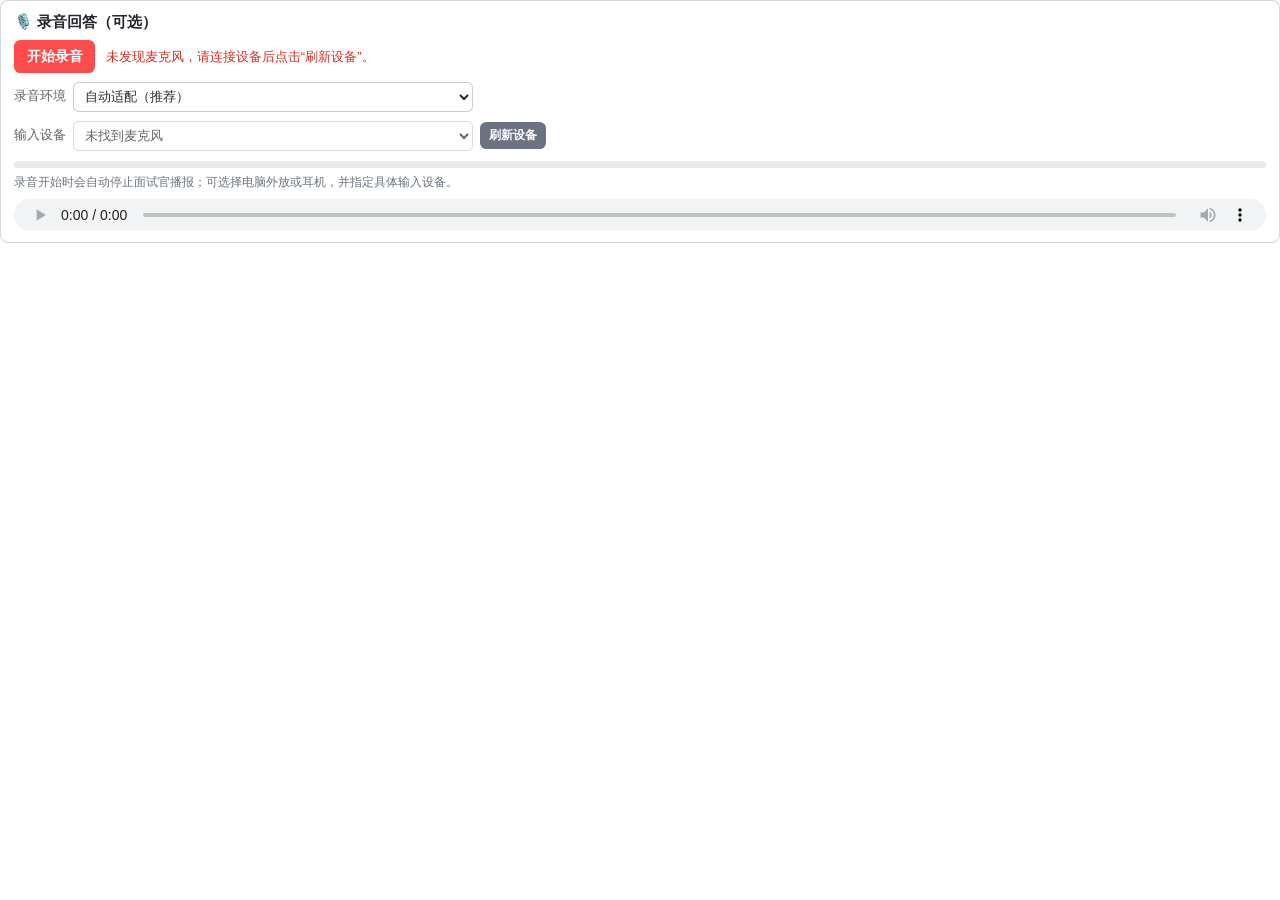
<file: components/audio_recorder/index.html>
<!doctype html>
<html lang="zh-CN">
  <head>
    <meta charset="utf-8" />
    <meta name="viewport" content="width=device-width, initial-scale=1" />
    <style>
      :root {
        color-scheme: light;
        font-family: -apple-system, BlinkMacSystemFont, "Segoe UI", sans-serif;
      }

      body {
        margin: 0;
        background: transparent;
        color: #262730;
      }

      .recorder {
        border: 1px solid rgba(49, 51, 63, 0.2);
        border-radius: 0.5rem;
        padding: 0.7rem 0.8rem 0.65rem;
        background: #fff;
      }

      .label {
        font-size: 0.95rem;
        font-weight: 600;
        margin-bottom: 0.45rem;
      }

      .row {
        display: flex;
        align-items: center;
        gap: 0.65rem;
        flex-wrap: wrap;
      }

      .device-row {
        display: flex;
        align-items: center;
        gap: 0.45rem;
        margin-top: 0.55rem;
        flex-wrap: wrap;
      }

      .device-row label {
        color: #5f6368;
        font-size: 0.8rem;
      }

      select {
        min-width: min(100%, 25rem);
        max-width: 100%;
        border: 1px solid rgba(49, 51, 63, 0.25);
        border-radius: 0.35rem;
        padding: 0.35rem 0.45rem;
        background: #fff;
        color: #262730;
        font-size: 0.82rem;
      }

      .device-refresh {
        background: #6b7280;
        padding: 0.32rem 0.55rem;
        font-size: 0.78rem;
      }

      button {
        border: 0;
        border-radius: 0.4rem;
        padding: 0.42rem 0.8rem;
        background: #ff4b4b;
        color: #fff;
        cursor: pointer;
        font-size: 0.9rem;
        font-weight: 600;
      }

      button:hover { background: #e23d3d; }
      button:disabled { opacity: 0.58; cursor: not-allowed; }

      .status {
        color: #5f6368;
        font-size: 0.82rem;
      }

      .status.error { color: #d93025; }
      .status.ok { color: #188038; }

      .meter {
        height: 0.42rem;
        margin-top: 0.65rem;
        overflow: hidden;
        border-radius: 999px;
        background: #e8eaed;
      }

      .level {
        display: block;
        width: 0;
        height: 100%;
        border-radius: inherit;
        background: linear-gradient(90deg, #34a853, #fbbc04, #ea4335);
        transition: width 60ms linear;
      }

      .hint {
        margin-top: 0.4rem;
        color: #6b7280;
        font-size: 0.76rem;
        line-height: 1.35;
      }

      audio {
        display: block;
        width: 100%;
        margin-top: 0.55rem;
        height: 2rem;
      }
    </style>
  </head>
  <body>
    <div class="recorder" id="recorder">
      <div class="label" id="label">🎙️ 录音回答（可选）</div>
      <div class="row">
        <button id="recordButton" type="button">开始录音</button>
        <span class="status" id="status">点击开始后允许浏览器使用麦克风</span>
      </div>
      <div class="device-row">
        <label for="modeSelect">录音环境</label>
        <select id="modeSelect" aria-label="选择录音环境">
          <option value="auto">自动适配（推荐）</option>
          <option value="speaker">电脑外放 / 开放麦克风</option>
          <option value="headset">耳机麦克风</option>
        </select>
      </div>
      <div class="device-row">
        <label for="deviceSelect">输入设备</label>
        <select id="deviceSelect" aria-label="选择麦克风" disabled>
          <option value="">点击开始录音后加载设备</option>
        </select>
        <button id="refreshDevices" class="device-refresh" type="button">刷新设备</button>
      </div>
      <div class="meter" aria-label="麦克风输入音量"><span class="level" id="level"></span></div>
      <div class="hint" id="hint">
        录音开始时会自动停止面试官播报；可选择电脑外放或耳机，并指定具体输入设备。
      </div>
      <audio id="preview" controls hidden></audio>
    </div>

    <script>
      (() => {
        "use strict";

        const label = document.getElementById("label");
        const recordButton = document.getElementById("recordButton");
        const status = document.getElementById("status");
        const hint = document.getElementById("hint");
        const level = document.getElementById("level");
        const preview = document.getElementById("preview");
        const deviceSelect = document.getElementById("deviceSelect");
        const refreshDevicesButton = document.getElementById("refreshDevices");
        const modeSelect = document.getElementById("modeSelect");

        let stream = null;
        let mediaRecorder = null;
        let chunks = [];
        let startedAt = 0;
        let elapsedTimer = null;
        let meterFrame = null;
        let audioContext = null;
        let analyser = null;
        // Keep peak/average activity over the whole clip. Looking only at the
        // final analyser frame misclassifies a valid recording when the user
        // pauses for a moment before pressing Stop.
        let levelStats = {
          rms: 0,
          peak: 0,
          maxRms: 0,
          maxPeak: 0,
          sumRms: 0,
          sampleCount: 0,
          activeSamples: 0,
        };
        let processingSettings = {};
        let maxSeconds = 600;
        let currentMime = "";
        let selectedDeviceId = "";
        let devicesLoaded = false;
        let selectedMode = "auto";
        let deviceSelectionExplicit = false;

        function postMessage(type, payload) {
          window.parent.postMessage(
            Object.assign({ isStreamlitMessage: true, type }, payload || {}),
            "*"
          );
        }

        function setComponentValue(value) {
          postMessage("streamlit:setComponentValue", {
            value,
            dataType: "json",
          });
        }

        function setFrameHeight() {
          postMessage("streamlit:setFrameHeight", {
            height: document.body.scrollHeight,
          });
        }

        function setStatus(message, kind) {
          status.textContent = message;
          status.className = "status" + (kind ? " " + kind : "");
          setFrameHeight();
        }

        function deviceLabel(device, index) {
          const raw = (device && device.label) || "";
          return raw || ("麦克风 " + (index + 1));
        }

        async function refreshDevices() {
          if (!navigator.mediaDevices || !navigator.mediaDevices.enumerateDevices) {
            deviceSelect.innerHTML = "<option value=\"\">浏览器不支持设备选择</option>";
            deviceSelect.disabled = true;
            return;
          }
          try {
            const devices = await navigator.mediaDevices.enumerateDevices();
            const inputs = devices.filter((device) => device.kind === "audioinput");
            const previous = selectedDeviceId || deviceSelect.value;
            deviceSelect.innerHTML = "";
            if (!inputs.length) {
              deviceSelect.innerHTML = "<option value=\"\">未找到麦克风</option>";
              deviceSelect.disabled = true;
              setStatus("未发现麦克风，请连接设备后点击“刷新设备”。", "error");
              return;
            }
            inputs.forEach((device, index) => {
              const option = document.createElement("option");
              option.value = device.deviceId || "";
              option.textContent = deviceLabel(device, index);
              deviceSelect.appendChild(option);
            });
            const match = inputs.find((device) => device.deviceId === previous);
            deviceSelect.value = match ? previous : (inputs[0].deviceId || "");
            selectedDeviceId = deviceSelect.value;
            deviceSelect.disabled = false;
            devicesLoaded = true;
          } catch (error) {
            deviceSelect.innerHTML = "<option value=\"\">无法读取输入设备</option>";
            deviceSelect.disabled = true;
          }
          setFrameHeight();
        }

        function cancelSpeech() {
          // Speech may have been created by this component, by components.html,
          // or by the parent page. Cancel every same-origin window we can reach.
          const windows = [window];
          try { windows.push(window.parent); } catch (error) {}
          try { windows.push(window.top); } catch (error) {}
          windows.forEach((owner) => {
            try {
              if (owner && owner.speechSynthesis) owner.speechSynthesis.cancel();
            } catch (error) {}
          });
          try {
            const frames = window.parent.document.querySelectorAll("iframe");
            frames.forEach((frame) => {
              try {
                if (frame.contentWindow && frame.contentWindow.speechSynthesis) {
                  frame.contentWindow.speechSynthesis.cancel();
                }
              } catch (error) {}
            });
          } catch (error) {}
        }

        function supportedMimeType() {
          if (!window.MediaRecorder || !MediaRecorder.isTypeSupported) return "";
          const candidates = [
            "audio/webm;codecs=opus",
            "audio/webm",
            "audio/mp4",
            "audio/ogg;codecs=opus",
          ];
          return candidates.find((candidate) => MediaRecorder.isTypeSupported(candidate)) || "";
        }

        function extensionForMime(mimeType) {
          if (mimeType.indexOf("mp4") >= 0) return "m4a";
          if (mimeType.indexOf("ogg") >= 0) return "ogg";
          if (mimeType.indexOf("wav") >= 0) return "wav";
          return "webm";
        }

        function encodeWav(audioBuffer) {
          const channel = audioBuffer.getChannelData(0);
          const output = new ArrayBuffer(44 + channel.length * 2);
          const view = new DataView(output);
          const writeString = (offset, value) => {
            for (let index = 0; index < value.length; index += 1) {
              view.setUint8(offset + index, value.charCodeAt(index));
            }
          };
          writeString(0, "RIFF");
          view.setUint32(4, 36 + channel.length * 2, true);
          writeString(8, "WAVE");
          writeString(12, "fmt ");
          view.setUint32(16, 16, true);
          view.setUint16(20, 1, true); // PCM
          view.setUint16(22, 1, true); // mono
          view.setUint32(24, audioBuffer.sampleRate, true);
          view.setUint32(28, audioBuffer.sampleRate * 2, true);
          view.setUint16(32, 2, true);
          view.setUint16(34, 16, true);
          writeString(36, "data");
          view.setUint32(40, channel.length * 2, true);
          for (let index = 0; index < channel.length; index += 1) {
            const sample = Math.max(-1, Math.min(1, channel[index]));
            view.setInt16(44 + index * 2, sample < 0 ? sample * 0x8000 : sample * 0x7fff, true);
          }
          return new Blob([output], { type: "audio/wav" });
        }

        async function convertToWav(blob) {
          // OpenAI-compatible speech endpoints are most consistent with WAV.
          // Decode and resample in the browser so no ffmpeg installation is
          // required on the user's computer.
          const AudioContextClass = window.AudioContext || window.webkitAudioContext;
          if (!AudioContextClass || !blob.arrayBuffer) throw new Error("Audio decoding unavailable");
          const decodeContext = new AudioContextClass();
          try {
            const decoded = await decodeContext.decodeAudioData(await blob.arrayBuffer());
            let rendered = decoded;
            if (decoded.sampleRate !== 16000 || decoded.numberOfChannels !== 1) {
              const OfflineContext = window.OfflineAudioContext || window.webkitOfflineAudioContext;
              if (!OfflineContext) throw new Error("Audio resampling unavailable");
              const frameCount = Math.max(1, Math.ceil(decoded.duration * 16000));
              const offline = new OfflineContext(1, frameCount, 16000);
              const source = offline.createBufferSource();
              source.buffer = decoded;
              source.connect(offline.destination);
              source.start(0);
              rendered = await offline.startRendering();
            }
            return encodeWav(rendered);
          } finally {
            try { await decodeContext.close(); } catch (error) {}
          }
        }

        function stopMeter() {
          if (meterFrame !== null) cancelAnimationFrame(meterFrame);
          meterFrame = null;
          if (elapsedTimer !== null) clearInterval(elapsedTimer);
          elapsedTimer = null;
          if (audioContext) {
            try { audioContext.close(); } catch (error) {}
          }
          audioContext = null;
          analyser = null;
          level.style.width = "0%";
        }

        function updateMeter() {
          if (!analyser) return;
          const buffer = new Uint8Array(analyser.fftSize);
          analyser.getByteTimeDomainData(buffer);
          let sum = 0;
          let peak = 0;
          for (let index = 0; index < buffer.length; index += 1) {
            const sample = (buffer[index] - 128) / 128;
            sum += sample * sample;
            peak = Math.max(peak, Math.abs(sample));
          }
          const rms = Math.sqrt(sum / buffer.length);
          levelStats.rms = rms;
          levelStats.peak = peak;
          levelStats.maxRms = Math.max(levelStats.maxRms, rms);
          levelStats.maxPeak = Math.max(levelStats.maxPeak, peak);
          levelStats.sumRms += rms;
          levelStats.sampleCount += 1;
          if (rms >= 0.008 || peak >= 0.03) levelStats.activeSamples += 1;
          // Expand quiet speech enough to be visible without pretending it is loud.
          const visibleLevel = Math.min(100, Math.max(0, rms * 420));
          level.style.width = visibleLevel.toFixed(1) + "%";
          meterFrame = requestAnimationFrame(updateMeter);
        }

        async function requestMicrophone() {
          const processing = selectedMode === "headset"
            // Headset profile requests the equivalent of:
            // echoCancellation: false, noiseSuppression: false, autoGainControl: false
            ? { echoCancellation: { ideal: false }, noiseSuppression: { ideal: false }, autoGainControl: { ideal: false } }
            : selectedMode === "speaker"
              ? { echoCancellation: { ideal: true }, noiseSuppression: { ideal: true }, autoGainControl: { ideal: true } }
              : { echoCancellation: { ideal: true }, noiseSuppression: { ideal: true }, autoGainControl: { ideal: true } };
          const deviceIds = [];
          if (selectedDeviceId) deviceIds.push(selectedDeviceId);
          // An explicit device choice is authoritative. Only automatic mode
          // may probe the other inputs to recover from a muted Windows default.
          if (!deviceSelectionExplicit) {
            try {
              const devices = await navigator.mediaDevices.enumerateDevices();
              devices
                .filter((device) => device.kind === "audioinput" && device.deviceId)
                .forEach((device) => {
                  if (deviceIds.length < 3 && !deviceIds.includes(device.deviceId)) deviceIds.push(device.deviceId);
                });
            } catch (error) {}
          }
          const attempts = [];
          const addAttempt = (audio) => {
            const serialized = JSON.stringify(audio);
            if (!attempts.some((candidate) => JSON.stringify(candidate.audio) === serialized)) {
              attempts.push({ audio });
            }
          };
          // Prefer the user's selected/default device, then try at most two
          // additional enumerated inputs
          // so a muted Windows default/communications endpoint cannot block
          // an otherwise usable laptop microphone.
          if (deviceIds[0]) addAttempt({
            deviceId: { exact: deviceIds[0] },
            ...processing,
            channelCount: { ideal: 1 },
            sampleRate: { ideal: 16000 },
          });
          if (deviceIds[0]) addAttempt({ deviceId: { exact: deviceIds[0] }, channelCount: { ideal: 1 } });
          if (!deviceSelectionExplicit) {
            deviceIds.slice(1).forEach((deviceId) => addAttempt({ deviceId: { exact: deviceId }, channelCount: { ideal: 1 } }));
          }
          if (!deviceIds.length) {
            addAttempt({
              ...processing,
              channelCount: { ideal: 1 },
              sampleRate: { ideal: 16000 },
            });
          }
          if (!deviceSelectionExplicit) {
            addAttempt(true);
          }
          let lastError = null;
          const waitForUsableTrack = async (candidate) => {
            const track = candidate && candidate.getAudioTracks && candidate.getAudioTracks()[0];
            if (!track || track.readyState !== "live" || track.enabled === false) return false;
            if (!track.muted) return true;
            // Windows can briefly report a newly granted input as muted while
            // the driver wakes up. Give it a short window to emit `unmute`
            // before abandoning that device.
            return await new Promise((resolve) => {
              let settled = false;
              const finish = (usable) => {
                if (settled) return;
                settled = true;
                clearTimeout(timeout);
                clearInterval(poll);
                try { track.removeEventListener("unmute", onUnmute); } catch (error) {}
                resolve(usable);
              };
              const onUnmute = () => finish(track.readyState === "live" && track.enabled !== false && !track.muted);
              const timeout = setTimeout(() => finish(!track.muted), 400);
              const poll = setInterval(() => {
                if (track.readyState !== "live" || track.enabled === false) finish(false);
                else if (!track.muted) finish(true);
              }, 100);
              try { track.addEventListener("unmute", onUnmute, { once: true }); } catch (error) {}
            });
          };
          for (const constraints of attempts) {
            try {
              const candidate = await navigator.mediaDevices.getUserMedia(constraints);
              const usable = await waitForUsableTrack(candidate);
              // A few Windows drivers grant permission but return a muted
              // track. Release it and continue with the next input instead of
              // sending a guaranteed-silent recording to the STT endpoint.
              if (usable) return candidate;
              if (candidate && candidate.getTracks) candidate.getTracks().forEach((item) => item.stop());
              lastError = new Error("Microphone track is muted or inactive");
            } catch (error) {
              lastError = error;
            }
          }
          throw lastError || new Error("Microphone unavailable");
        }

        function wireMeter() {
          try {
            audioContext = new (window.AudioContext || window.webkitAudioContext)();
            const source = audioContext.createMediaStreamSource(stream);
            analyser = audioContext.createAnalyser();
            analyser.fftSize = 1024;
            source.connect(analyser);
            if (audioContext.state === "suspended" && audioContext.resume) {
              audioContext.resume().catch(() => {});
            }
            updateMeter();
          } catch (error) {
            // Recording still works if AudioContext is unavailable.
            analyser = null;
          }
        }

        function inspectProcessingSettings() {
          processingSettings = {};
          try {
            const track = stream && stream.getAudioTracks && stream.getAudioTracks()[0];
            const settings = track && track.getSettings ? track.getSettings() : {};
            ["echoCancellation", "noiseSuppression", "autoGainControl"].forEach((name) => {
              if (typeof settings[name] === "boolean") processingSettings[name] = settings[name];
            });
            const stillProcessed = Object.keys(processingSettings).some(
              (name) => processingSettings[name] === true
            );
            if (stillProcessed) {
              hint.textContent = "当前设备保留了部分回声/降噪处理；开放扬声器时建议降低音量，戴耳机时可继续使用。";
            }
            const selectedOption = deviceSelect.options[deviceSelect.selectedIndex];
            const selectedLabel = (track && track.label) || (selectedOption && selectedOption.textContent) || "默认麦克风";
            if (track && track.readyState !== "live") {
              setStatus("麦克风音轨未处于活动状态，请刷新设备后重试。", "error");
            } else if (track && track.muted) {
              setStatus("麦克风音轨被浏览器静音，请检查系统输入音量。", "error");
            } else {
              setStatus("已使用：" + selectedLabel + "；请说话并确认音量条变化。", "ok");
            }
          } catch (error) {}
        }

        function cleanupStream() {
          if (stream) {
            stream.getTracks().forEach((track) => track.stop());
          }
          stream = null;
          stopMeter();
        }

        function finishRecording() {
          if (!mediaRecorder || mediaRecorder.state === "inactive") return;
          recordButton.disabled = true;
          setStatus("正在整理录音…");
          mediaRecorder.stop();
        }

        function encodeRecording() {
          const actualMime = (mediaRecorder && mediaRecorder.mimeType) || currentMime || "audio/webm";
          const blob = new Blob(chunks, { type: actualMime });
          const duration = Math.max(0, (Date.now() - startedAt) / 1000);
          const track = stream && stream.getAudioTracks && stream.getAudioTracks()[0];
          const trackSettings = track && track.getSettings ? track.getSettings() : {};
          const trackInfo = {
            deviceId: trackSettings.deviceId || selectedDeviceId || "",
            label: (track && track.label) || "",
            readyState: (track && track.readyState) || "",
            muted: Boolean(track && track.muted),
          };
          cleanupStream();
          recordButton.disabled = false;
          recordButton.textContent = "重新录音";
          if (!blob.size) {
            setStatus("没有录到音频，请检查麦克风权限后重试。", "error");
            return;
          }
          const finishUpload = (uploadBlob, uploadMime, uploadFilename) => {
            const reader = new FileReader();
            reader.onloadend = () => {
            const dataUrl = String(reader.result || "");
            const separator = dataUrl.indexOf(",");
            const base64 = separator >= 0 ? dataUrl.slice(separator + 1) : "";
            if (!base64) {
              setStatus("录音编码失败，请重试。", "error");
              return;
            }
            const extension = extensionForMime(uploadMime);
            preview.src = URL.createObjectURL(blob);
            preview.hidden = false;
            setStatus("录音完成，可在下方查看并等待语音识别。", "ok");
            setComponentValue({
              status: "recorded",
              audio_base64: base64,
              mime_type: uploadMime,
              filename: uploadFilename || ("answer." + extension),
              bytes: uploadBlob.size,
              duration_seconds: Number(duration.toFixed(2)),
              // 使用整段录音的最高活动窗口，避免用户停顿后点击停止
              // 导致最后一个静音帧覆盖前面的有效语音。
              rms: Number((levelStats.maxRms || levelStats.rms || 0).toFixed(6)),
              peak: Number((levelStats.maxPeak || levelStats.peak || 0).toFixed(6)),
              average_rms: Number((levelStats.sampleCount ? levelStats.sumRms / levelStats.sampleCount : 0).toFixed(6)),
              active_ratio: Number((levelStats.sampleCount ? levelStats.activeSamples / levelStats.sampleCount : 0).toFixed(4)),
              processing: processingSettings,
              audio_mode: selectedMode,
              device_id: trackInfo.deviceId,
              track_label: trackInfo.label,
              track_ready_state: trackInfo.readyState,
              track_muted: trackInfo.muted,
            });
            };
            reader.readAsDataURL(uploadBlob);
          };
          convertToWav(blob)
            .then((wavBlob) => finishUpload(wavBlob, "audio/wav", "answer.wav"))
            .catch(() => finishUpload(blob, actualMime, "answer." + extensionForMime(actualMime)));
        }

        async function startRecording() {
          if (!navigator.mediaDevices || !navigator.mediaDevices.getUserMedia) {
            setStatus("当前浏览器不支持麦克风录音，请使用最新版 Chrome 或 Edge。", "error");
            return;
          }
          cancelSpeech();
          recordButton.disabled = true;
          setStatus("正在请求麦克风权限…");
          try {
            stream = await requestMicrophone();
            // Permission has now been granted, so browsers can reveal real
            // device labels and IDs for the next recording.
            try {
              const activeTrack = stream && stream.getAudioTracks && stream.getAudioTracks()[0];
              const activeSettings = activeTrack && activeTrack.getSettings ? activeTrack.getSettings() : {};
              if (activeSettings.deviceId) selectedDeviceId = activeSettings.deviceId;
              if (activeTrack && activeTrack.addEventListener) {
                activeTrack.addEventListener("mute", () => {
                  setStatus("麦克风信号暂时中断，请检查 Windows 输入设备是否被静音。", "error");
                });
                activeTrack.addEventListener("unmute", () => {
                  if (mediaRecorder && mediaRecorder.state === "recording") {
                    setStatus("麦克风信号已恢复，请继续说话。", "ok");
                  }
                });
              }
            } catch (error) {}
            await refreshDevices();
            inspectProcessingSettings();
            currentMime = supportedMimeType();
            if (!window.MediaRecorder) throw new Error("MediaRecorder unavailable");
            mediaRecorder = currentMime
              ? new MediaRecorder(stream, { mimeType: currentMime })
              : new MediaRecorder(stream);
            currentMime = mediaRecorder.mimeType || currentMime || "audio/webm";
            chunks = [];
            levelStats = {
              rms: 0,
              peak: 0,
              maxRms: 0,
              maxPeak: 0,
              sumRms: 0,
              sampleCount: 0,
              activeSamples: 0,
            };
            startedAt = Date.now();
            mediaRecorder.ondataavailable = (event) => {
              if (event.data && event.data.size > 0) chunks.push(event.data);
            };
            mediaRecorder.onerror = () => {
              setStatus("录音发生错误，请检查麦克风权限后重试。", "error");
              cleanupStream();
              recordButton.disabled = false;
            };
            mediaRecorder.onstop = encodeRecording;
            mediaRecorder.start(250);
            recordButton.textContent = "停止录音";
            recordButton.disabled = false;
            setStatus("正在录音…请正常说话，音量条应有明显变化。", "ok");
            wireMeter();
            elapsedTimer = setInterval(() => {
              const seconds = (Date.now() - startedAt) / 1000;
              if (seconds >= maxSeconds) finishRecording();
              else {
                const remaining = Math.max(0, Math.ceil(maxSeconds - seconds));
                setStatus("正在录音… " + Math.floor(seconds) + " 秒（最长还可录 " + remaining + " 秒）", "ok");
              }
            }, 500);
          } catch (error) {
            cleanupStream();
            recordButton.disabled = false;
            recordButton.textContent = "开始录音";
            const name = error && error.name ? error.name : "";
            if (name === "NotAllowedError" || name === "PermissionDeniedError") {
              setStatus("麦克风权限被拒绝，请在浏览器地址栏左侧点🔒→麦克风→允许，然后刷新页面。", "error");
            } else if (name === "NotFoundError") {
              setStatus("没有找到麦克风，请检查系统输入设备连接。", "error");
            } else if (error && String(error.message || "").includes("muted or inactive")) {
              setStatus("检测到的麦克风没有音频信号。请在“输入设备”中选择实际麦克风，或检查 Windows 麦克风隐私权限后重试。", "error");
            } else {
              setStatus("无法打开麦克风（" + (name || "未知错误") + "），请使用 Chrome/Edge 重试。", "error");
            }
          }
        }

        recordButton.addEventListener("click", () => {
          if (mediaRecorder && mediaRecorder.state === "recording") finishRecording();
          else startRecording();
        });

        modeSelect.addEventListener("change", () => {
          selectedMode = modeSelect.value || "auto";
          hint.textContent = selectedMode === "speaker"
            ? "开放麦克风模式：已启用回声消除、降噪和自动增益，适合电脑扬声器外放。"
            : selectedMode === "headset"
              ? "耳机模式：尽量保留原始麦克风信号，适合耳机或带麦克风耳塞。"
              : "自动模式：优先使用兼容的浏览器处理，适配大多数电脑和耳机。";
        });
        deviceSelect.addEventListener("change", () => {
          selectedDeviceId = deviceSelect.value || "";
          deviceSelectionExplicit = Boolean(selectedDeviceId);
          setStatus("已选择输入设备，下一次录音时生效。", "ok");
        });
        refreshDevicesButton.addEventListener("click", refreshDevices);
        if (navigator.mediaDevices && navigator.mediaDevices.addEventListener) {
          navigator.mediaDevices.addEventListener("devicechange", refreshDevices);
        }

        window.addEventListener("beforeunload", cleanupStream);
        window.addEventListener("message", (event) => {
          const message = event.data || {};
          if (message.type !== "streamlit:render") return;
          const args = message.args || {};
          label.textContent = args.label || "🎙️ 录音回答（可选）";
          maxSeconds = Math.max(5, Math.min(600, Number(args.max_seconds || 180)));
          if (args.audio_mode && ["auto", "speaker", "headset"].indexOf(args.audio_mode) >= 0) {
            selectedMode = args.audio_mode;
            modeSelect.value = selectedMode;
          }
          if (args.open_microphone === false) {
            hint.textContent = "录音开始时会自动停止面试官播报。";
          }
          setFrameHeight();
        });

        postMessage("streamlit:componentReady", { apiVersion: 1 });
        refreshDevices();
        setFrameHeight();
      })();
    </script>
  </body>
</html>
</file>
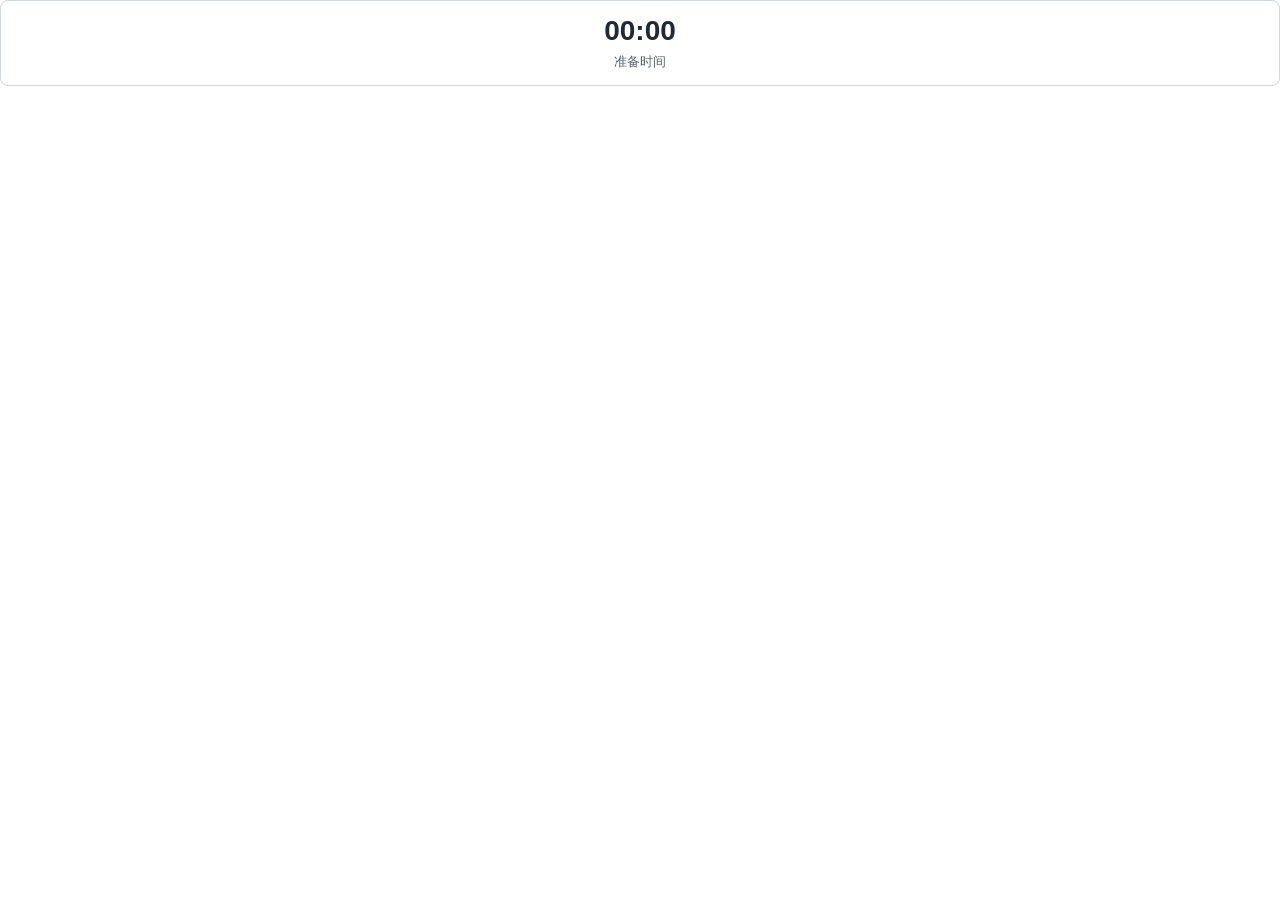
<file: components/countdown/index.html>
<!doctype html>
<html lang="zh-CN"><head><meta charset="utf-8" /><style>
body { margin: 0; font-family: -apple-system, BlinkMacSystemFont, "Segoe UI", sans-serif; }
#timer { border: 1px solid #d0d7de; border-radius: 8px; padding: 14px; text-align: center; font-size: 28px; font-weight: 700; color: #1f2937; }
#caption { margin-top: 6px; font-size: 13px; color: #57606a; font-weight: 400; }
</style></head><body><div id="timer">01:00<div id="caption">准备时间</div></div><script>
(() => { let deadline = 0; let finished = false;
const post = (type, payload) => parent.postMessage(Object.assign({isStreamlitMessage:true,type}, payload || {}), "*");
const resize = () => post("streamlit:setFrameHeight", {height: document.body.scrollHeight});
function draw() { const remaining = Math.max(0, deadline - Date.now()); const seconds = Math.ceil(remaining / 1000); document.getElementById("timer").firstChild.nodeValue = String(Math.floor(seconds / 60)).padStart(2,"0") + ":" + String(seconds % 60).padStart(2,"0"); if (remaining <= 0 && !finished) { finished = true; post("streamlit:setComponentValue", {value:{status:"complete"}, dataType:"json"}); } }
window.addEventListener("message", (event) => { const data = event.data || {}; if (data.type !== "streamlit:render") return; const next = Number((data.args || {}).deadline_ms || 0); if (next && next !== deadline) { deadline = next; finished = false; } draw(); resize(); });
setInterval(draw, 250); post("streamlit:componentReady", {apiVersion:1}); resize();
})();
</script></body></html>
</file>
